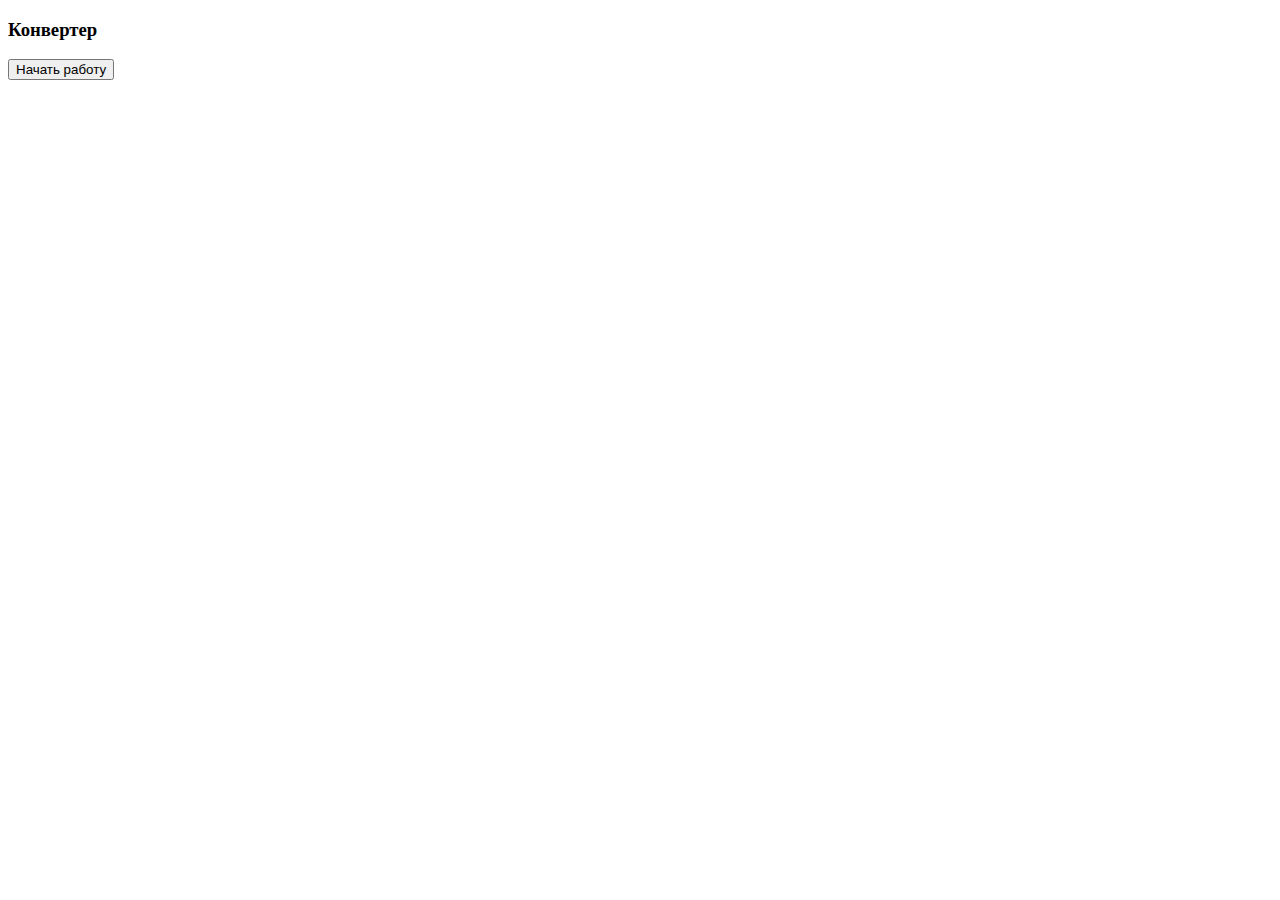
<file: src/main/resources/public/index.html>
<!DOCTYPE html>
<html lang="ru" xmlns:th="http://www.thymeleaf.org">
<head>
    <link th:href="@{/static/mainStyles.css}" rel="stylesheet">
    <meta charset="UTF-8">
    <title>Start page</title>
</head>
<body>
<h3>Конвертер</h3>
<form th:action="@{/new_converting}">
    <button th:type="submit" th:name="btnStartWork" th:value="startWork">Начать работу</button>
</form>
</body>
</html>
</file>
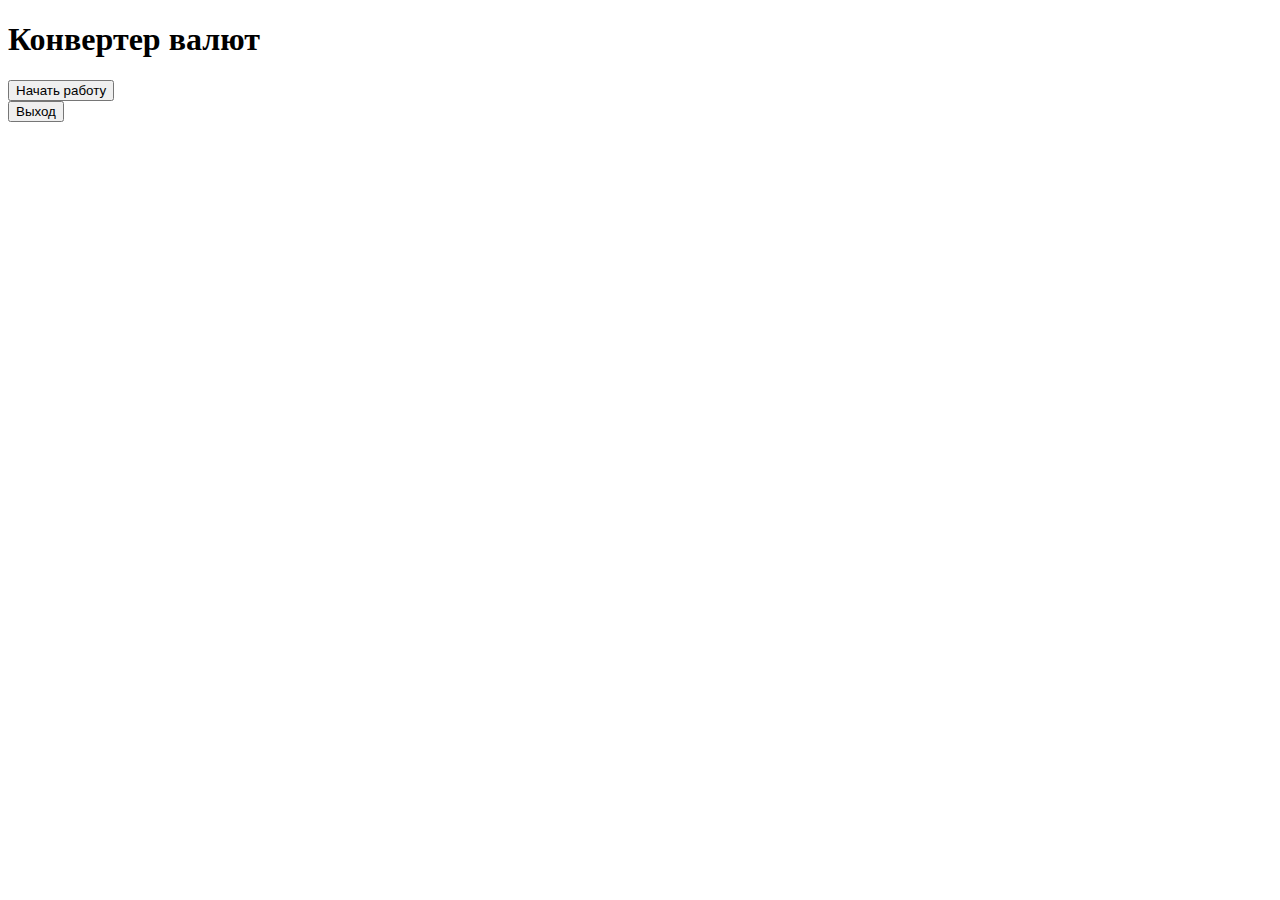
<file: src/main/resources/templates/index.html>
<!DOCTYPE html>
<html lang="ru" xmlns:th="http://www.thymeleaf.org">
<head>
    <link th:href="@{/css/mainStyles.css}" rel="stylesheet">
    <link rel="stylesheet" href="https://fonts.googleapis.com/css?family=Roboto:400,300,100&subset=cyrillic,latin">
    <meta charset="UTF-8">
    <title>Start page</title>
</head>
<body>
<header class="container">
    <h1>Конвертер валют</h1>
</header>
<form th:action="@{/new_converting}">
    <button th:type="submit" th:name="btnStartWork" th:value="startWork">Начать работу</button>
</form>
<form th:action="@{/logout}" method="POST">
    <button type="submit" th:name="btnLogout" th:value="logout">Выход</button>
</form>
</body>
</html>
</file>
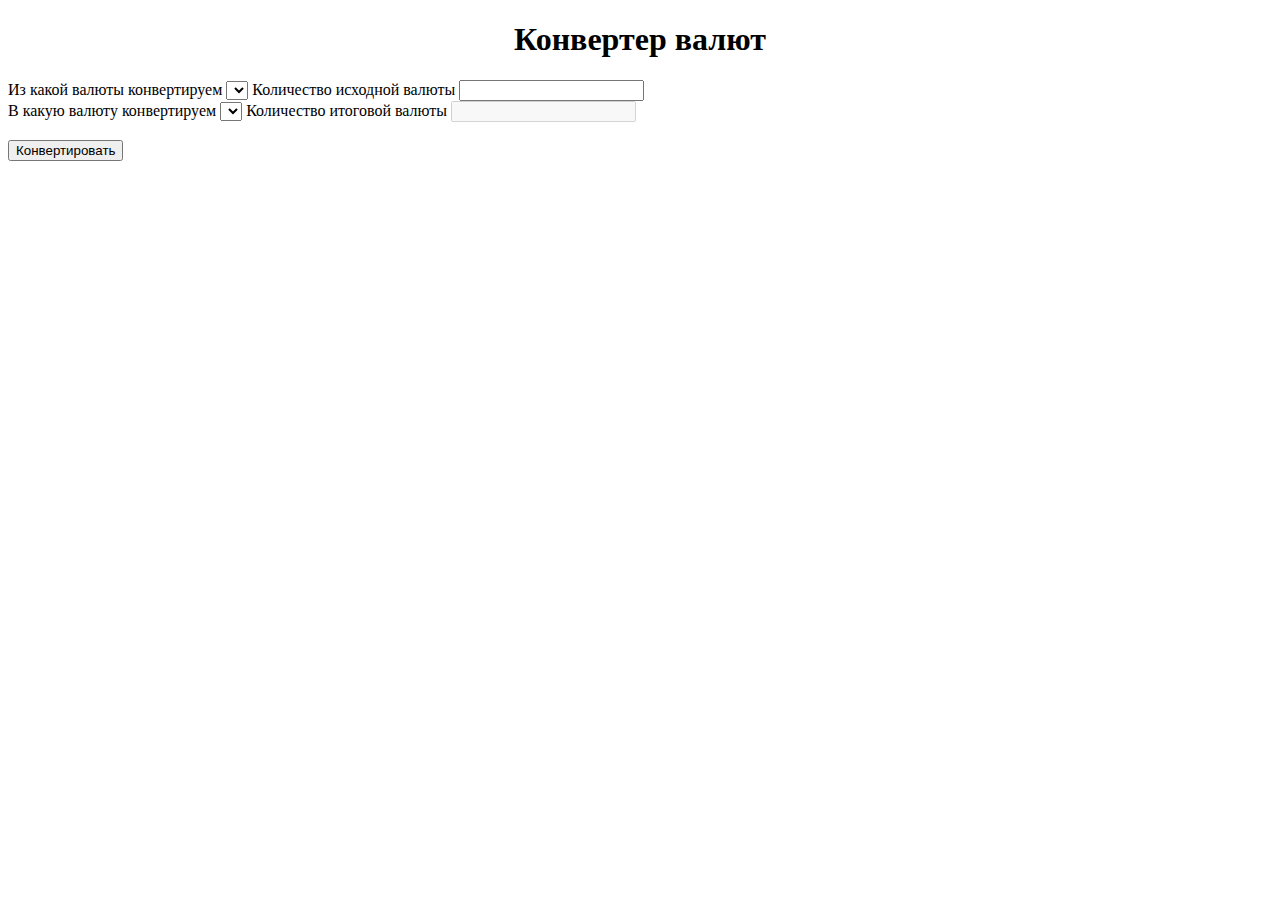
<file: src/main/resources/templates/another.html>
<!DOCTYPE html>
<html lang="ru" xmlns:th="http://www.thymeleaf.org">
<head>
    <meta charset="UTF-8">
    <title>Another</title>
</head>
<body>
<h1 align="center">Конвертер валют</h1>
<form th:action="@{/another}" th:object="${convertingModel}" method="POST">
    <label for="inCurrencyName">Из какой валюты конвертируем</label>
    <select name="inCurrencyName" id="inCurrencyName">
        <option th:each="currency: ${currencies}" th:text="${currency}" th:value="${currency}"
                th:selected="${currency=='Евро'}"></option>
    </select>
    <label for="inCurrencyValue">Количество исходной валюты</label>
    <input type="number" name="inCurrencyValue" id="inCurrencyValue">

    <br>

    <label for="outCurrencyName">В какую валюту конвертируем</label>
    <select name="outCurrencyName" id="outCurrencyName">
        <option th:each="currency: ${currencies}" th:text="${currency}" th:value="${currency}"
                th:selected="${currency=='Доллар США'}"></option>
    </select>
    <label for="outCurrencyValue">Количество итоговой валюты</label>
    <input id="outCurrencyValue" name="outCurrencyValue" type="number" disabled>
    <br><br>
    <input type="submit" value="Конвертировать">
</form>


<!--<button name="convertingButton" th:action="@{/converting}">Конвертировать</button>-->
</body>
</html>
</file>
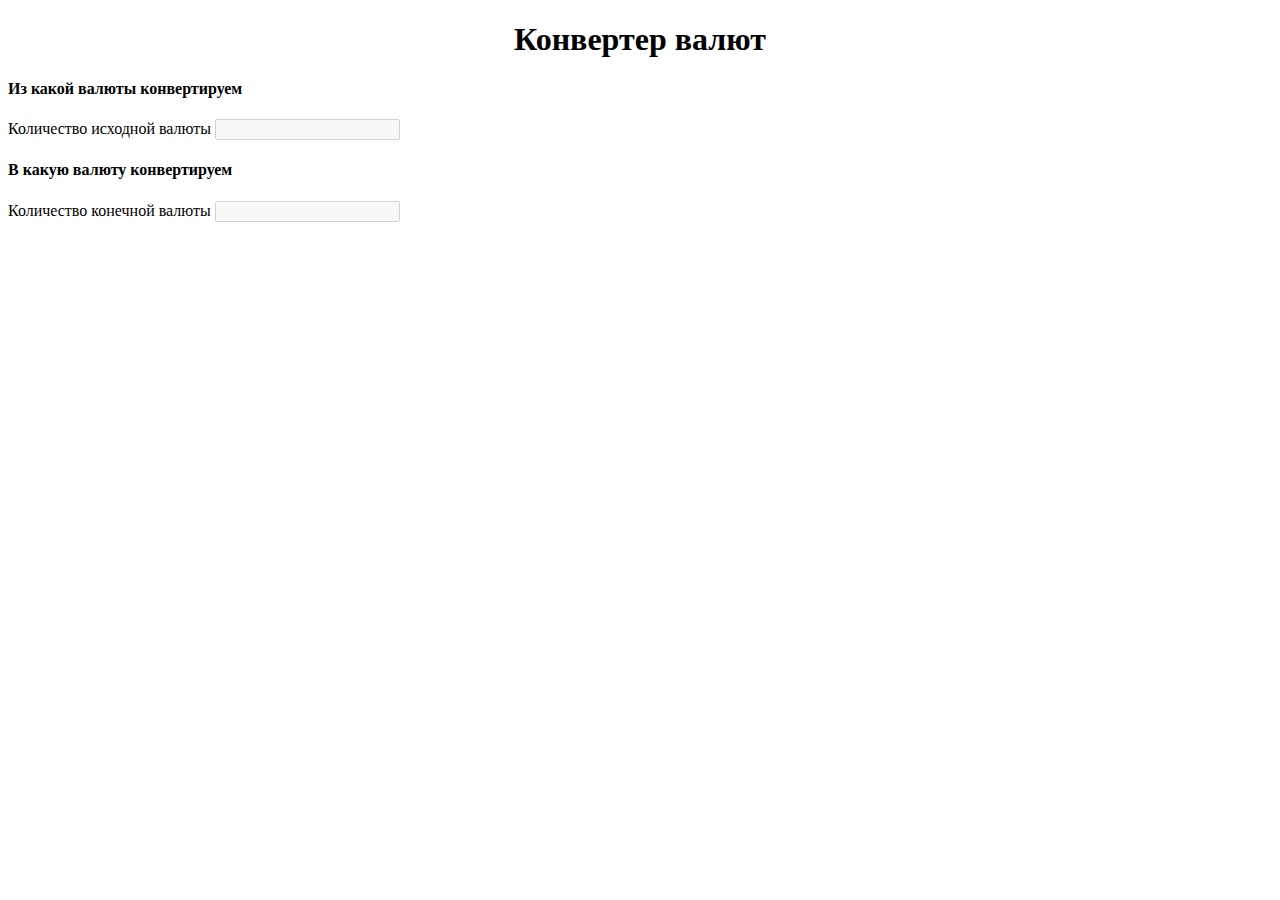
<file: src/main/resources/templates/converting.html>
<!DOCTYPE html>
<html lang="ru" xmlns:th="http://www.thymeleaf.org">
<head>
    <meta charset="UTF-8">
    <title>Another</title>
</head>
<body>
<h1 align="center">Конвертер валют</h1>
<!--<form action="#" th:object="${currencyValues}" method="post">-->
    <h4>Из какой валюты конвертируем</h4>
    <div th:text="${inCurrencyName}"></div>
    <label for="inCurrencyValue">Количество исходной валюты</label>
    <input type="number" name="inCurrencyValue" id="inCurrencyValue" th:value="${inCurrencyValue}" disabled>

    <br>

<h4>В какую валюту конвертируем</h4>
<div th:text="${outCurrencyName}"></div>
<label for="inCurrencyValue">Количество конечной валюты</label>
<input type="number" name="outCurrencyValue" id="outCurrencyValue" th:value="${outCurrencyValue}" disabled>
<!--    <label for="outCurrencyName">В какую валюту конвертируем</label>-->
<!--    <select name="outCurrencyName" id="outCurrencyName" th:field="*{currencies}">-->
<!--        <option th:each="currency: ${currencies}" th:text="${currency}" th:value="${currency}"-->
<!--                th:selected="${currency=='Доллар США'}"></option>-->
<!--    </select>-->
<!--    <label for="outCurrencyValue">Количество итоговой валюты</label>-->
<!--    <input id="outCurrencyValue" name="outCurrencyValue" type="number" th:text="" disabled>-->
<!--</form>-->

<br><br>

<!--<button name="convertingButton" th:action="@{/converting}">Конвертировать</button>-->
</body>
</html>
</file>
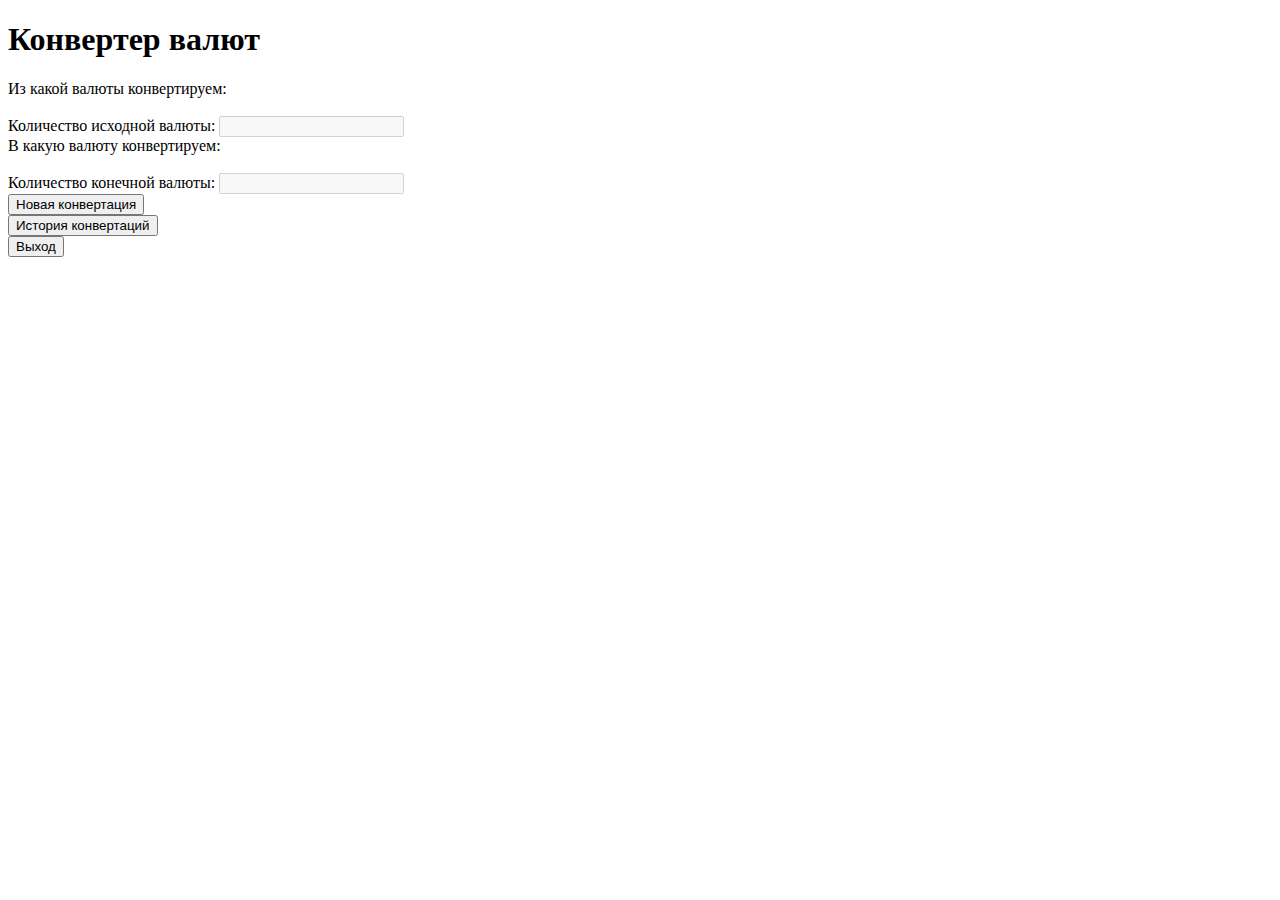
<file: src/main/resources/templates/converting_result.html>
<!DOCTYPE html>
<html lang="ru" xmlns:th="http://www.thymeleaf.org">
<head>
    <link th:href="@{/css/mainStyles.css}" rel="stylesheet">
    <link rel="stylesheet" href="https://fonts.googleapis.com/css?family=Roboto:400,300,100&subset=cyrillic,latin">
    <meta charset="UTF-8">
    <title>Converting result</title>
</head>
<body>
<header class="container">
    <h1>Конвертер валют</h1>
</header>

<div class="info-block">
    <label>Из какой валюты конвертируем:</label>
    <br>
    <label th:text="${inCurrencyName}" class="valute"></label>
    <br>
    <label for="inCurrencyValue">Количество исходной валюты:</label>
    <input type="number" name="inCurrencyValue" id="inCurrencyValue" th:value="${inCurrencyValue}" disabled>
</div>

<div class="info-block">
    <label>В какую валюту конвертируем:</label>
    <br>
    <label th:text="${outCurrencyName}" class="valute"></label>
    <br>
    <label for="outCurrencyValue">Количество конечной валюты:</label>
    <input type="number" name="outCurrencyValue" id="outCurrencyValue" th:value="${outCurrencyValue}" disabled>
</div>

<form th:action="@{/new_converting}">
    <button class="new-converting" type="submit" th:name="backToConverting" th:value="backToConverting">Новая конвертация</button>
</form>

<form th:action="@{/history}">
    <button type="submit" th:name="showHistory" th:value="showHistory">История конвертаций</button>
</form>
<form th:action="@{/logout}" method="POST">
    <button type="submit" th:name="btnLogout" th:value="logout">Выход</button>
</form>
</body>
</html>
</file>
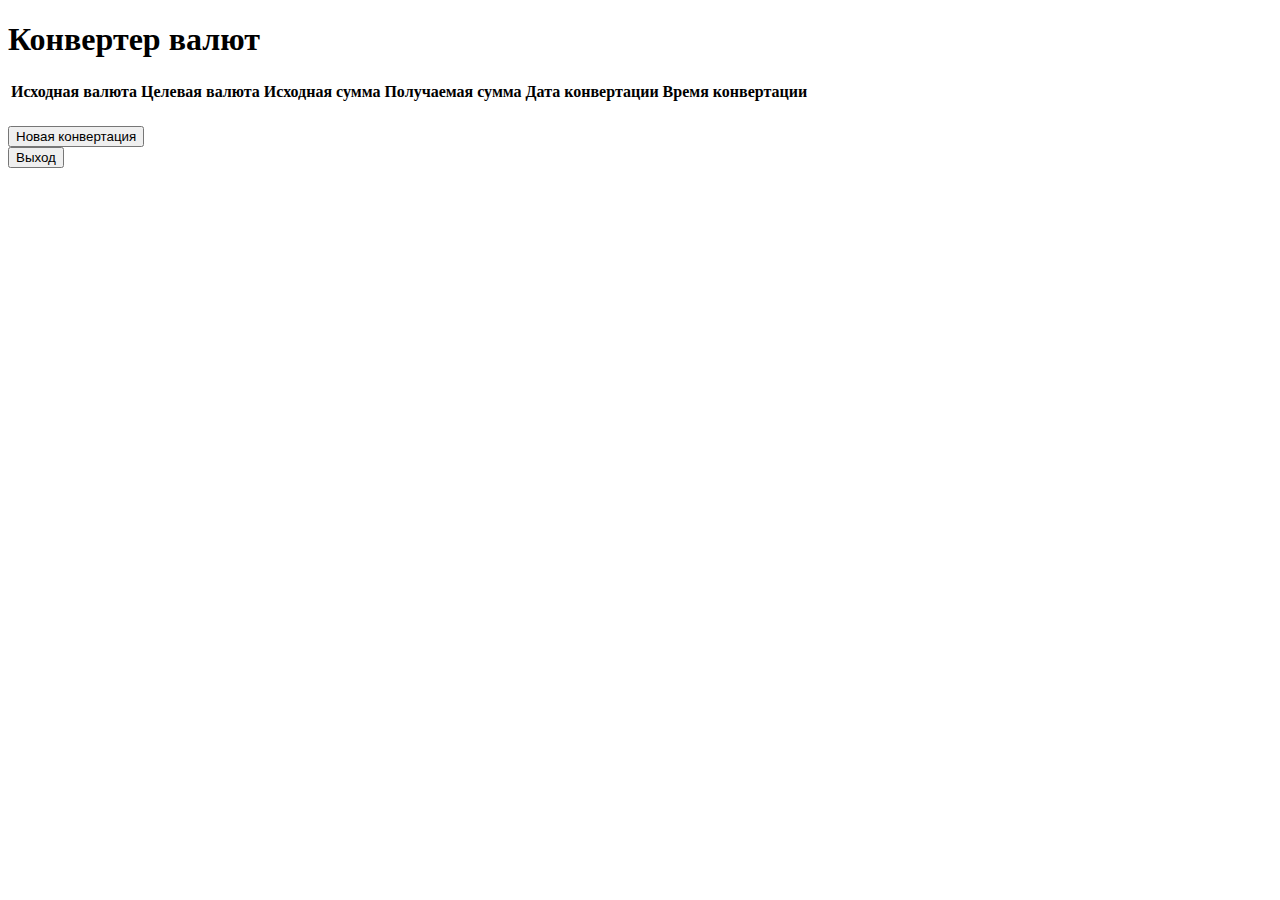
<file: src/main/resources/templates/history.html>
<!DOCTYPE html>
<html lang="en" xmlns:th="http://www.thymeleaf.org">
<head>
    <link th:href="@{/css/mainStyles.css}" rel="stylesheet">
    <link rel="stylesheet" href="https://fonts.googleapis.com/css?family=Roboto:400,300,100&subset=cyrillic,latin">
    <meta charset="UTF-8">
    <title>Converting history</title>
</head>
<body>
<header class="container">
    <h1>Конвертер валют</h1>
</header>
<table>
    <tr>
        <th scope="col">Исходная валюта</th>
        <th scope="col">Целевая валюта</th>
        <th scope="col">Исходная сумма</th>
        <th scope="col">Получаемая сумма</th>
        <th scope="col">Дата конвертации</th>
        <th scope="col">Время конвертации</th>
    </tr>
    <tr th:each="converting: ${convertings}">
        <td th:text="${converting.getInCurrencyName()}"></td>
        <td th:text="${converting.getOutCurrencyName()}"></td>
        <td th:text="${converting.getInCurrencyValue()}"></td>
        <td th:text="${converting.getOutCurrencyValue()}"></td>
        <td th:text="${converting.getExchangeDate()}"></td>
        <td th:text="${converting.getExchangeTime()}"></td>
    </tr>
</table>
<br>
<form th:action="@{/new_converting}">
    <button class="new-converting" type="submit" th:name="backToConverting" th:value="backToConverting">Новая конвертация</button>
</form>
<form th:action="@{/logout}" method="POST">
    <button type="submit" th:name="btnLogout" th:value="logout">Выход</button>
</form>
</body>
</html>
</file>
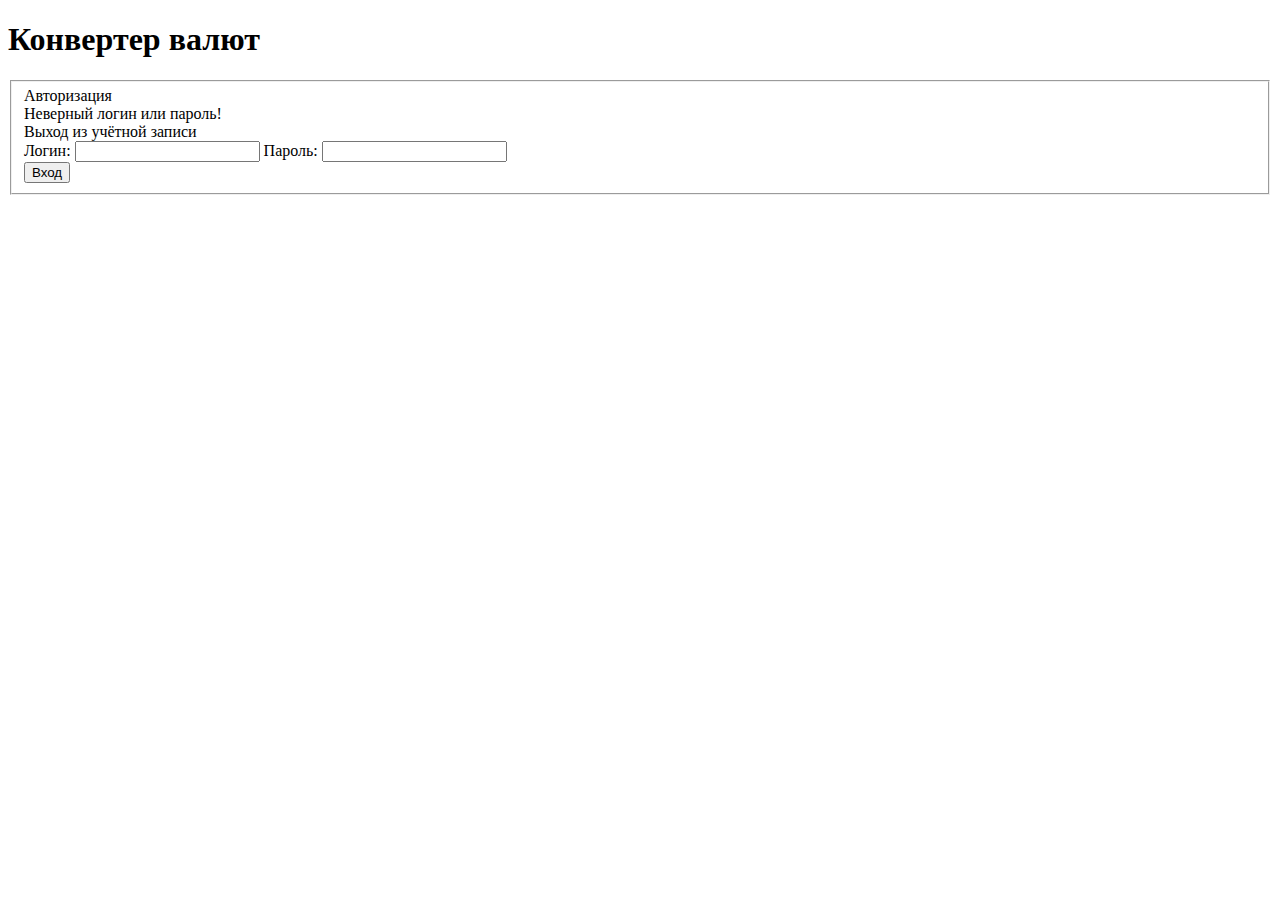
<file: src/main/resources/templates/login.html>
<!DOCTYPE html>
<html lang="en" xmlns:th="http://www.thymeleaf.org">
<head>
  <link th:href="@{/css/mainStyles.css}" rel="stylesheet">
    <meta charset="UTF-8">
    <title>Login page</title>
</head>
<body>
<header class="container">
  <h1>Конвертер валют</h1>
</header>
<form name='formLoginPage' th:action="@{/login}" method='POST'>
  <fieldset>
    <label class="lbl-authorization">Авторизация</label>
    <br>
    <div th:if="${param.error}" class="alert alert-error">
      Неверный логин или пароль!
    </div>
    <div th:if="${param.logout}" class="alert alert-success">
      Выход из учётной записи
    </div>
    <label for="username">Логин:</label>
    <input id="username" name="username" type="text">
    <label for="password">Пароль:</label>
    <input id="password" name="password" type="password">
    <div class="form-actions">
      <button class="btn" type="submit">Вход</button>
    </div>
  </fieldset>
</form>
</body>
</html>
</file>
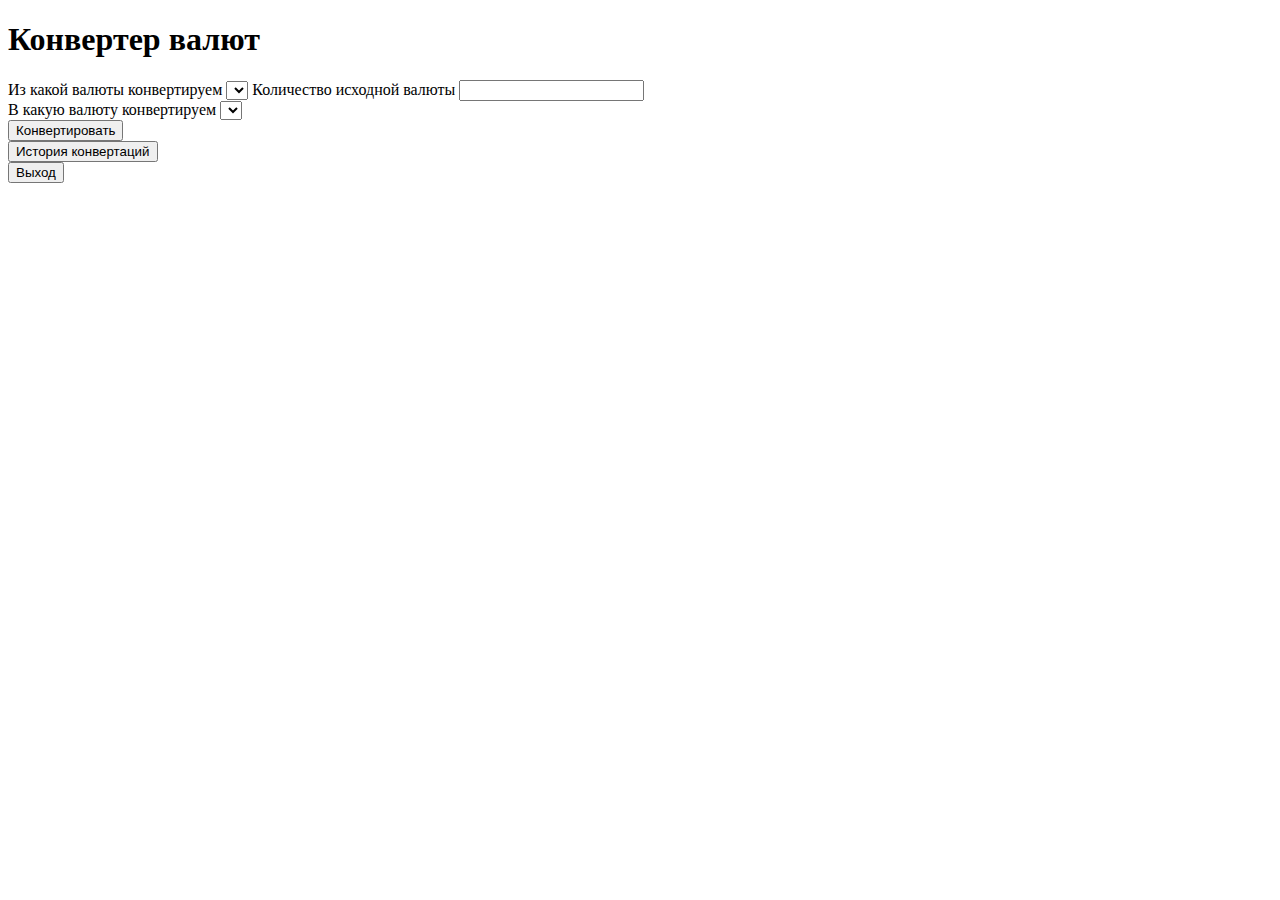
<file: src/main/resources/templates/new_converting.html>
<!DOCTYPE html>
<html lang="ru" xmlns:th="http://www.thymeleaf.org">
<head>
    <link th:href="@{/css/mainStyles.css}" rel="stylesheet">
    <link rel="stylesheet" href="https://fonts.googleapis.com/css?family=Roboto:400,300,100&subset=cyrillic,latin">
    <meta charset="UTF-8">
    <title>New converting</title>
    <style>
        .error {
            color: red;
            font-size: 20px;
            font-weight: 400;
        }
    </style>
</head>
<body>
<header class="container">
    <h1>Конвертер валют</h1>
</header>
<form th:action="@{/converting_result}" th:object="${convertingModel}" method="POST">
    <div class="info-block">
        <label for="inCurrencyName">Из какой валюты конвертируем</label>
        <select name="inCurrencyName" id="inCurrencyName">
            <option th:each="currency: ${currencies}" th:text="${currency.getValue()}" th:value="${currency.getKey()}"
                    th:selected="${currency.getValue()=='Евро'}"></option>
        </select>
        <label for="inCurrencyValue">Количество исходной валюты</label>
        <input id="inCurrencyValue" th:field="*{inCurrencyValue}" name="inCurrencyValue" step="0.01" type="number">
        <div class="alert alert-warning" th:if="${#fields.hasErrors('inCurrencyValue')}" th:errorclass="error" th:errors="*{inCurrencyValue}">
        </div>
    </div>


    <div class="info-block">
        <label for="outCurrencyName">В какую валюту конвертируем</label>
        <select name="outCurrencyName" id="outCurrencyName">
            <option th:each="currency: ${currencies}" th:text="${currency.getValue()}" th:value="${currency.getKey()}"
                    th:selected="${currency.getValue()=='Доллар США'}"></option>
        </select>
    </div>
    <button type="submit" th:name="btnDoConverting" th:value="doConverting">Конвертировать</button>
</form>
<form th:action="@{/history}">
    <button type="submit" th:name="showHistory" th:value="showHistory">История конвертаций</button>
</form>
<form th:action="@{/logout}" method="POST">
    <button type="submit" th:name="btnLogout" th:value="logout">Выход</button>
</form>
</body>
</html>
</file>
